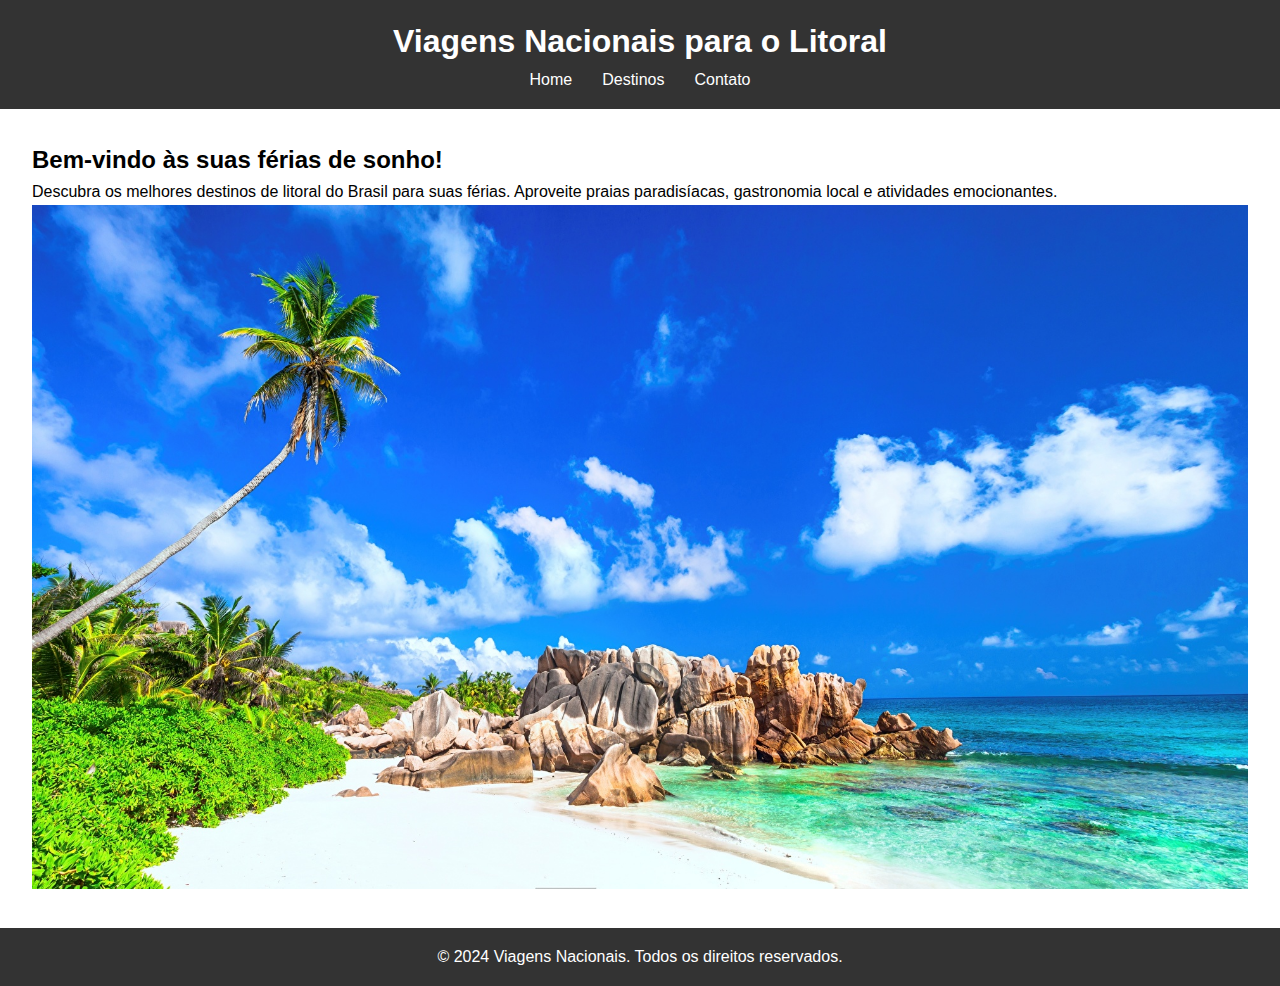
<file: index.html>
<!DOCTYPE html>
<html lang="pt-BR">
<head>
    <meta charset="UTF-8">
    <meta name="viewport" content="width=device-width, initial-scale=1.0">
    <title>Viagens Nacionais - Home</title>
    <link rel="stylesheet" href="style.css">
</head>
<body>
    <header>
        <h1>Viagens Nacionais para o Litoral</h1>
        <nav>
            <ul>
                <li><a href="index.html">Home</a></li>
                <li><a href="destinos.html">Destinos</a></li>
                <li><a href="contato.html">Contato</a></li>
            </ul>
        </nav>
    </header>
    <main>
        <section>
            <h2>Bem-vindo às suas férias de sonho!</h2>
            <p>Descubra os melhores destinos de litoral do Brasil para suas férias. Aproveite praias paradisíacas, gastronomia local e atividades emocionantes.</p>
            <img src="images/praia.jpg" alt="Praia paradisíaca">
        </section>
    </main>
    <footer>
        <p>&copy; 2024 Viagens Nacionais. Todos os direitos reservados.</p>
    </footer>
</body>
</html>
</file>
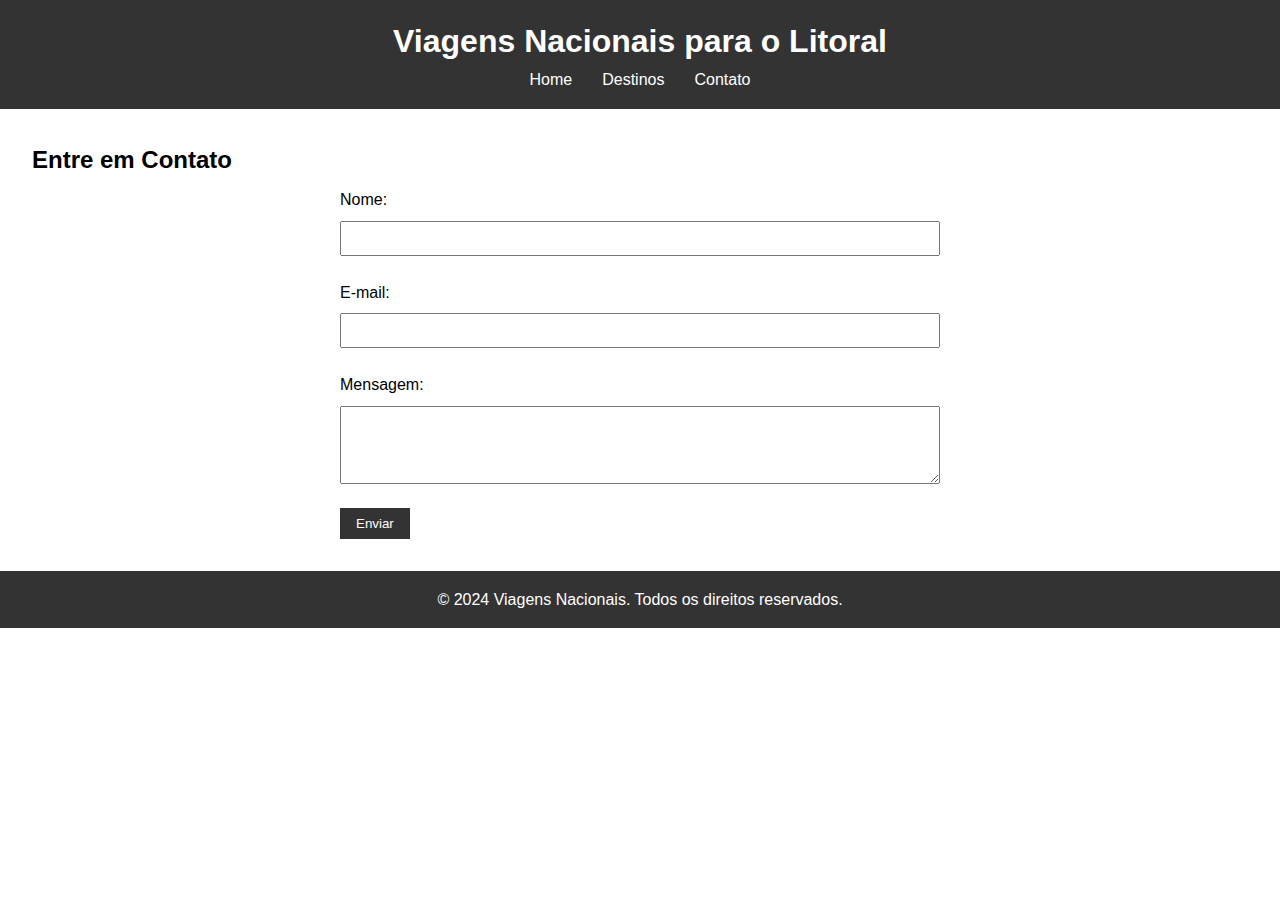
<file: contato.html>
<!DOCTYPE html>
<html lang="pt-BR">
<head>
    <meta charset="UTF-8">
    <meta name="viewport" content="width=device-width, initial-scale=1.0">
    <title>Viagens Nacionais - Contato</title>
    <link rel="stylesheet" href="style.css">
</head>
<body>
    <header>
        <h1>Viagens Nacionais para o Litoral</h1>
        <nav>
            <ul>
                <li><a href="index.html">Home</a></li>
                <li><a href="destinos.html">Destinos</a></li>
                <li><a href="contato.html">Contato</a></li>
            </ul>
        </nav>
    </header>
    <main>
        <section>
            <h2>Entre em Contato</h2>
            <form action="submit_form.php" method="post">
                <label for="nome">Nome:</label>
                <input type="text" id="nome" name="nome" required>
                
                <label for="email">E-mail:</label>
                <input type="email" id="email" name="email" required>
                
                <label for="mensagem">Mensagem:</label>
                <textarea id="mensagem" name="mensagem" rows="4" required></textarea>
                
                <button type="submit">Enviar</button>
            </form>
        </section>
    </main>
    <footer>
        <p>&copy; 2024 Viagens Nacionais. Todos os direitos reservados.</p>
    </footer>
</body>
</html>
</file>
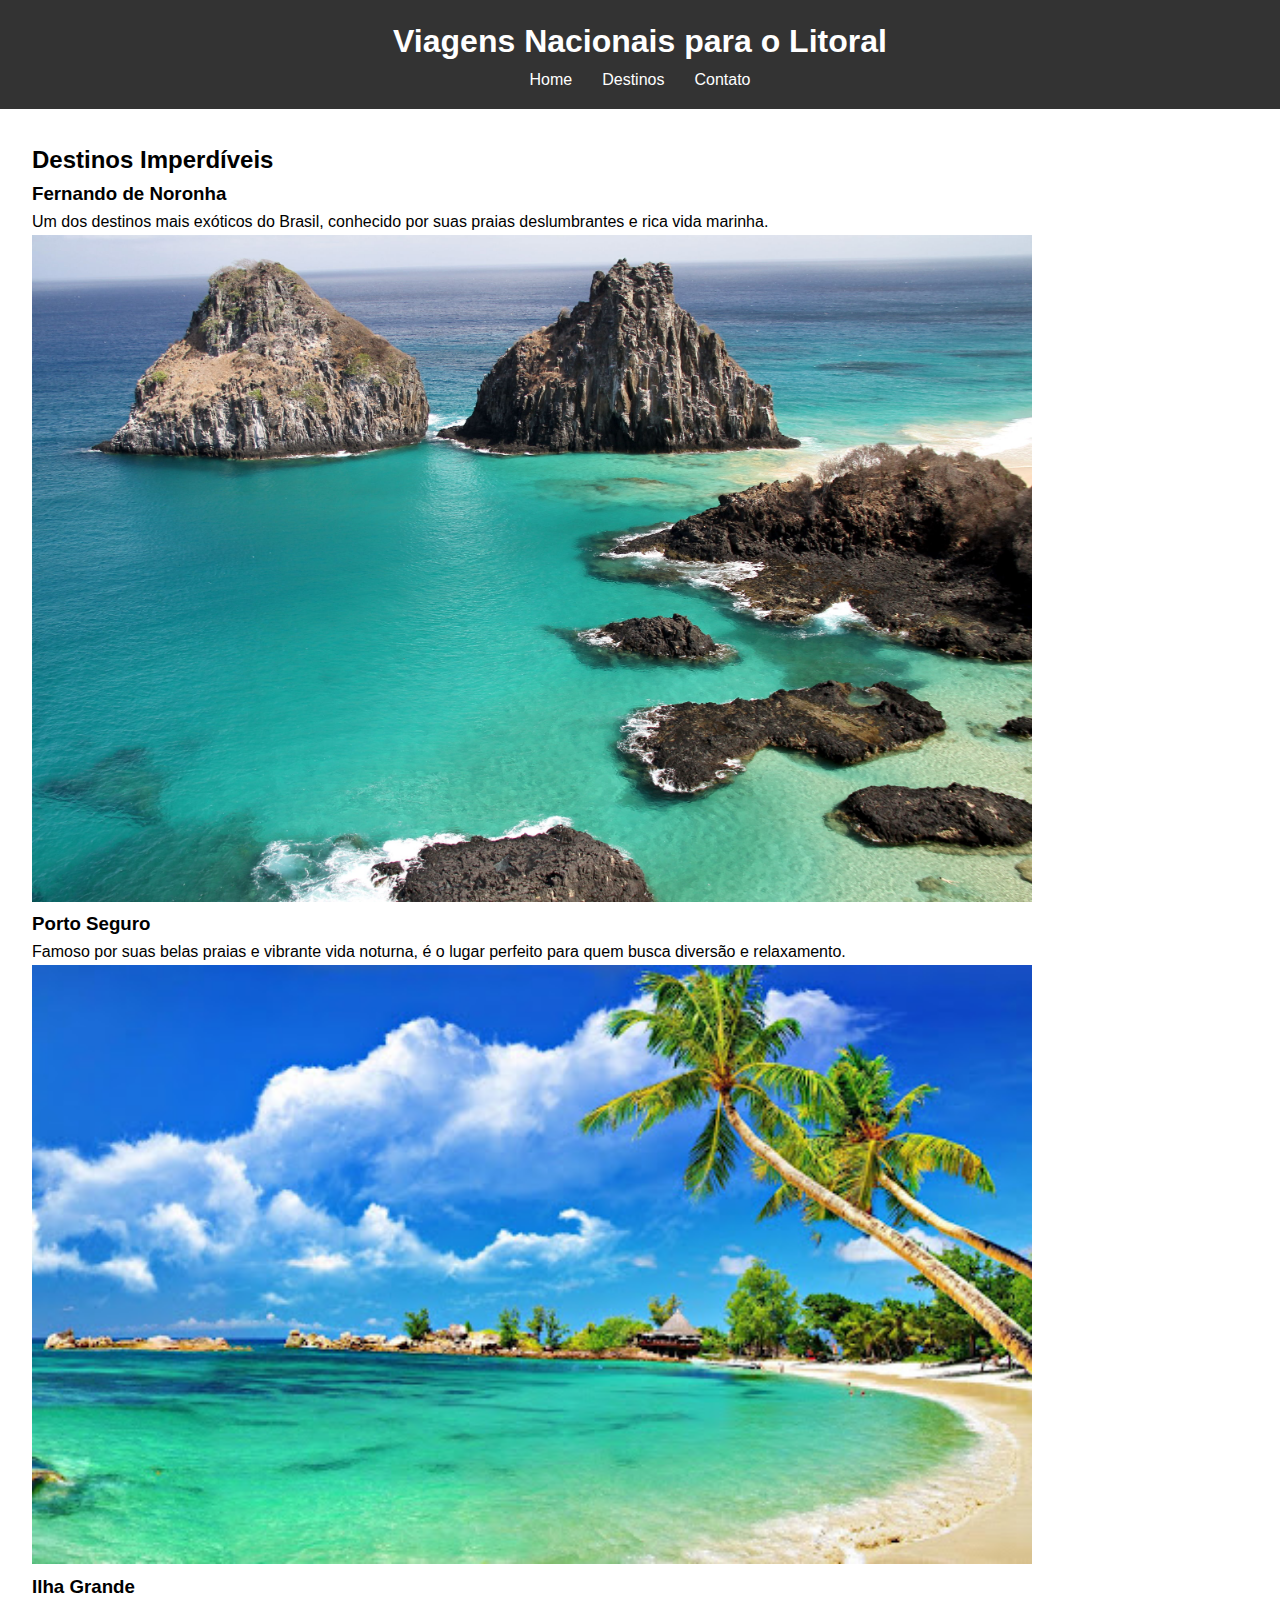
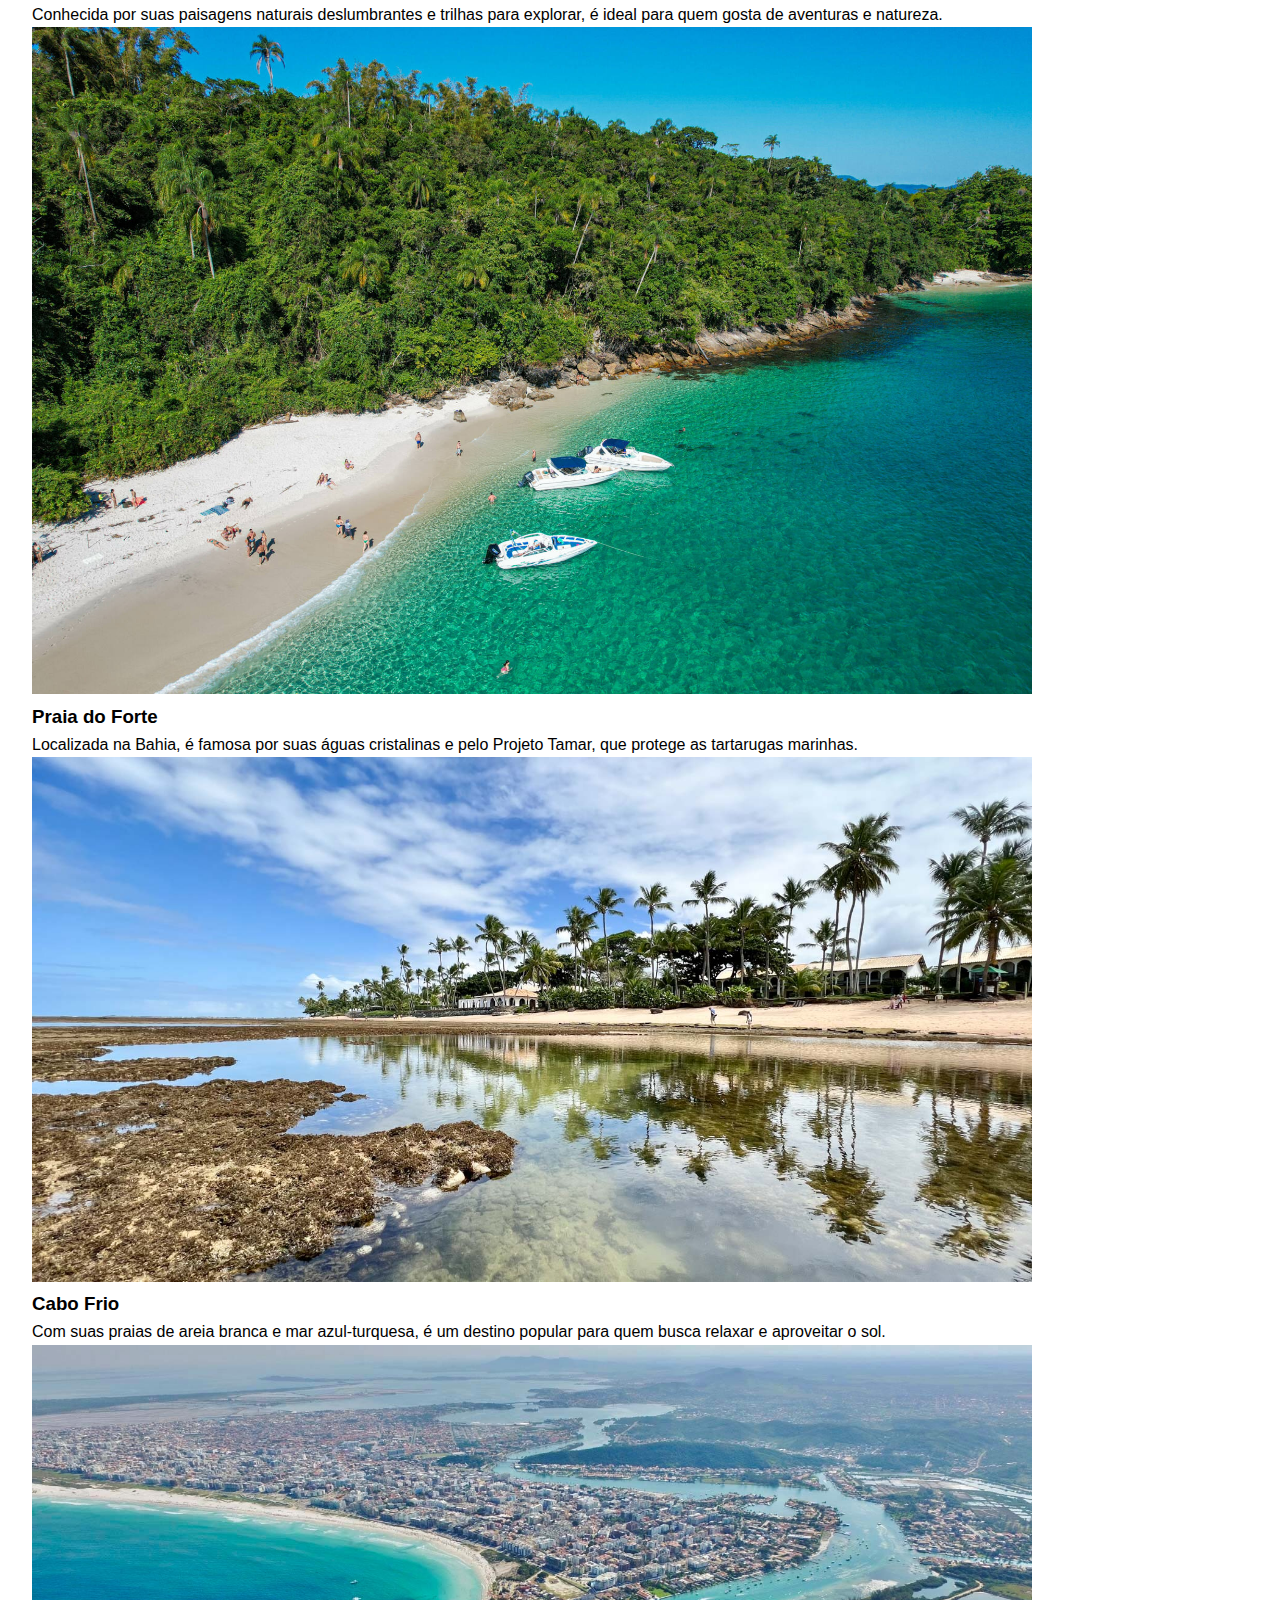
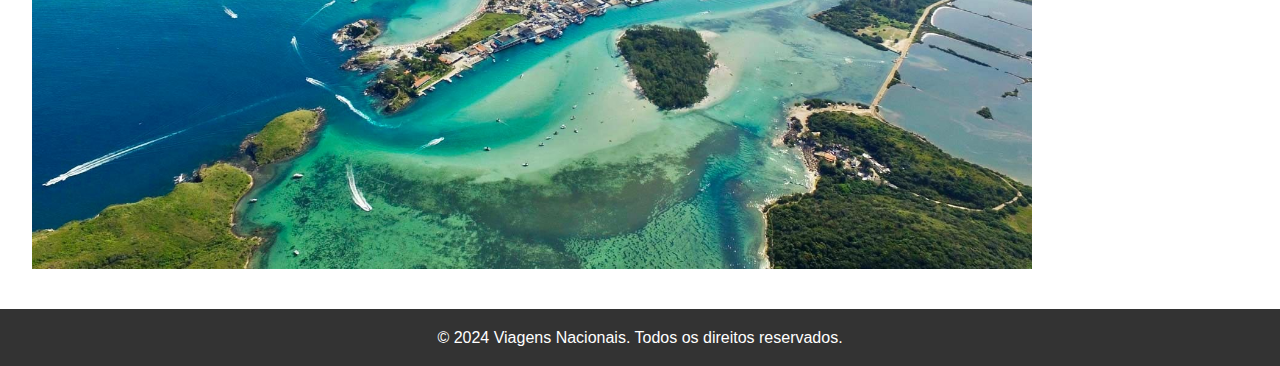
<file: destinos.html>
<!DOCTYPE html>
<html lang="pt-BR">
<head>
    <meta charset="UTF-8">
    <meta name="viewport" content="width=device-width, initial-scale=1.0">
    <title>Viagens Nacionais - Destinos</title>
    <link rel="stylesheet" href="style.css">
</head>
<body>
    <header>
        <h1>Viagens Nacionais para o Litoral</h1>
        <nav>
            <ul>
                <li><a href="index.html">Home</a></li>
                <li><a href="destinos.html">Destinos</a></li>
                <li><a href="contato.html">Contato</a></li>
            </ul>
        </nav>
    </header>
    <main>
        <section>
            <h2>Destinos Imperdíveis</h2>
            <article>
                <h3>Fernando de Noronha</h3>
                <p>Um dos destinos mais exóticos do Brasil, conhecido por suas praias deslumbrantes e rica vida marinha.</p>
                <img src="images/noronha.jpg" alt="Fernando de Noronha" width="1000" height="200" >
            </article>
            <article>
                <h3>Porto Seguro</h3>
                <p>Famoso por suas belas praias e vibrante vida noturna, é o lugar perfeito para quem busca diversão e relaxamento.</p>
                <img src="images/porto.jpg" alt="Porto Seguro" width="1000" height="200">
            </article>
            <article>
                <h3>Ilha Grande</h3>
                <p>Conhecida por suas paisagens naturais deslumbrantes e trilhas para explorar, é ideal para quem gosta de aventuras e natureza.</p>
                <img src="images/ilha_grande.jpg" alt="Ilha Grande" width="1000" height="200">
            </article>
            <article>
                <h3>Praia do Forte</h3>
                <p>Localizada na Bahia, é famosa por suas águas cristalinas e pelo Projeto Tamar, que protege as tartarugas marinhas.</p>
                <img src="images/praia_do_forte.jpg" alt="Praia do Forte" width="1000" height="200">
            </article>
            <article>
                <h3>Cabo Frio</h3>
                <p>Com suas praias de areia branca e mar azul-turquesa, é um destino popular para quem busca relaxar e aproveitar o sol.</p>
                <img src="images/cabo_frio.jpg" alt="Cabo Frio" width="1000" height="200">
            </article>
        </section>
        
    </main>
    <footer>
        <p>&copy; 2024 Viagens Nacionais. Todos os direitos reservados.</p>
    </footer>
</body>
</html>
</file>
<file: style.css>
* {
    margin: 0;
    padding: 0;
    box-sizing: border-box;
}

body {
    font-family: Arial, sans-serif;
    line-height: 1.6;
}

header {
    background: #333;
    color: #fff;
    padding: 1rem 0;
}

header h1 {
    text-align: center;
}

nav ul {
    list-style: none;
    display: flex;
    justify-content: center;
}

nav ul li {
    margin: 0 15px;
}

nav ul li a {
    color: #fff;
    text-decoration: none;
}

nav ul li a:hover {
    text-decoration: underline;
}

main {
    padding: 2rem;
}

img {
    max-width: 100%;
    height: auto;
}

footer {
    background: #333;
    color: #fff;
    text-align: center;
    padding: 1rem 0;
    position: relative;
    width: 100%;
    bottom: 0;
}

form {
    max-width: 600px;
    margin: 0 auto;
}

form label {
    display: block;
    margin: 0.5rem 0;
}

form input, form textarea {
    width: 100%;
    padding: 0.5rem;
    margin-bottom: 1rem;
}

form button {
    background: #333;
    color: #fff;
    border: none;
    padding: 0.5rem 1rem;
    cursor: pointer;
}

form button:hover {
    background: #555;
}

/* Estilos para mobile */
@media (max-width: 600px) {
    nav ul {
        flex-direction: column;
        align-items: center;
    }
    
    nav ul li {
        margin: 10px 0;
    }
}
</file>
